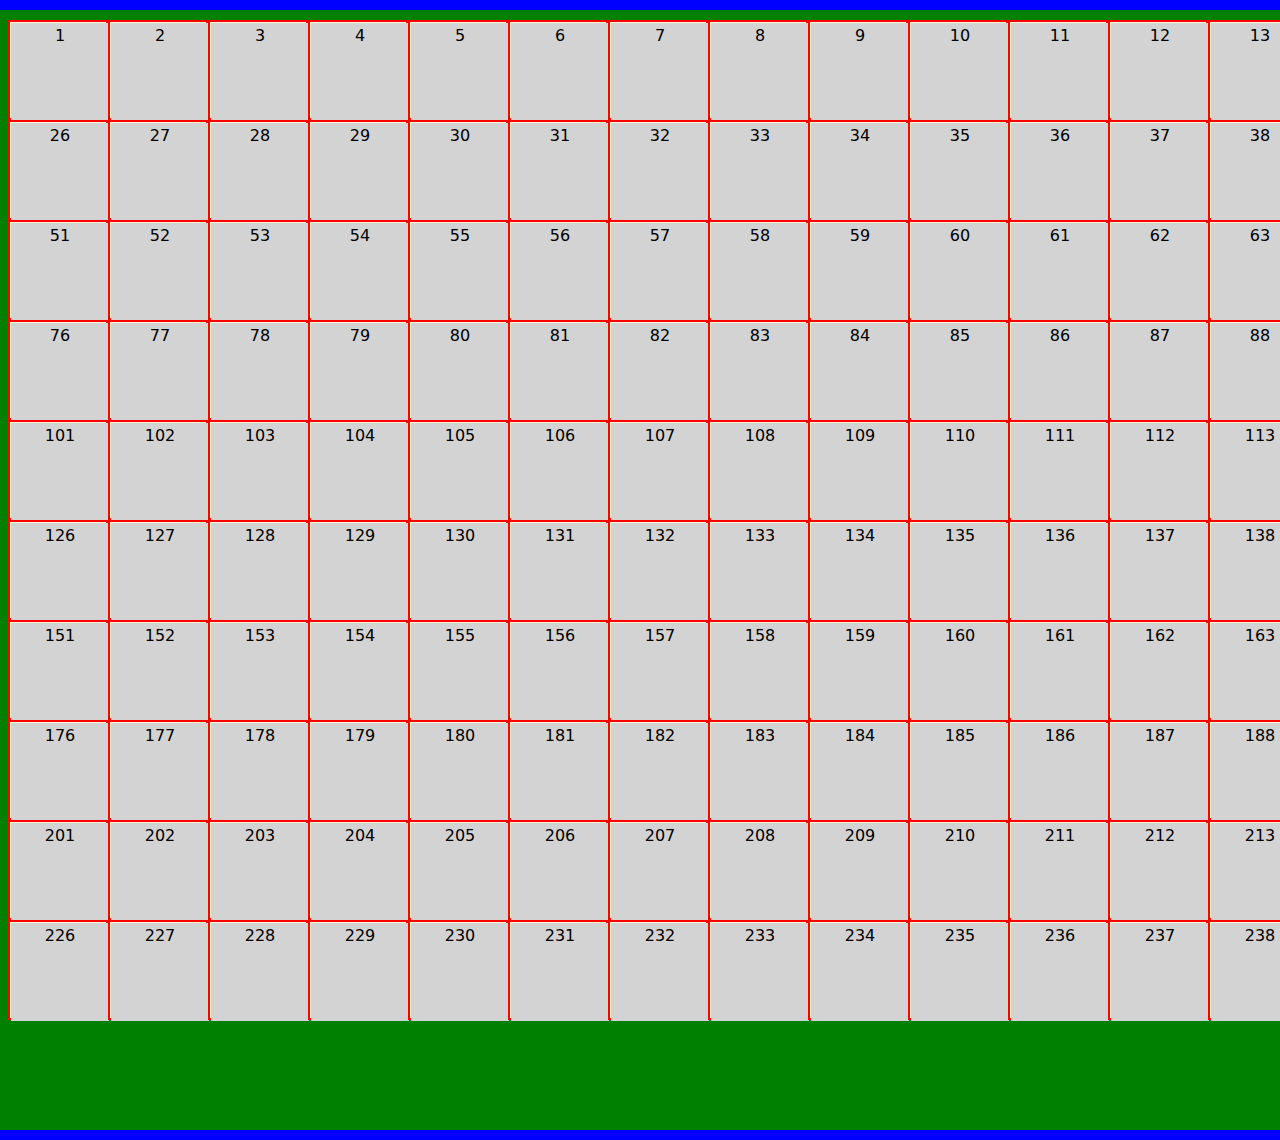
<file: index.html>
<!DOCTYPE html>
<html id="main-html">
<head>
	<meta charset="utf-8">
	<meta name="viewport" content="width=device-width, initial-scale=1">
	<script type="text/javascript" src="js/script.js"></script>
	<link rel="stylesheet" type="text/css" href="css/styles.css">
	<link rel="stylesheet" type="text/css" href="css/bootstrap.css">
	<link rel="stylesheet" type="text/css" href="css/bootstrap.min.css">
	<title>GameTests-SquareProject</title>
</head>
<body id="main-body" onload="bulidGameLand()">
	<section id="game-land" class="text-center">

		<!-- One row has all MEMBERS divs inside -->
		<div id="members-land" class="row">
			<!-- Test template -->
			<!-- <div class="col-auto g-0">
				<div id="member">
					<button id="member-butt" onclick="playWindow()" style="background-color: grey;">Test</button>
				</div> -->
				
		</div> 
		<div id="play-div" class="row">
			<!-- Playing Window -->
			
		</div>


		

	</section>

	<!-- JS -->
	<script type="text/javascript" src="js/script.js"></script>
</body>
</html>
</file>
<file: css/styles.css>
div#member {
	border: 2px solid red;
	height: 100px;
	width: 100px;
	background-color: lightgoldenrodyellow;
}

#game-land {
	background-color: blue;
	padding: 10px;
	height: 100%;
	width: 2554px;
}

.row {
	width: 2554px;
	min-height: 100px;
	background-color: green;
	padding-top: 10px;
	padding-left: 10px;
	padding-bottom: 10px;
}

.row#play-row{
	background-color: white;
	max-width: 100%;
}



html#main-html {
	max-height: 670px;
	max-width: 2418px;
	background-color: lightblue;
}

.member-butt {
	
  background-color: lightgrey;
  border: none;
  color: black;
  height: 98px;
  width: 98px;
  text-align: center;
  text-decoration: none;
  display: grid;
  font-size: 16px;
  margin: 1px 1px;
  cursor: pointer;
}

#guess-result {
	background-color: blue;
	height: 40px;
 	width: 150px;
	
}


/* To force user using larg screen
 /* @media (min-width: 1400px) {
  .container-xxl, .container-xl, .container-lg, .container-md, .container-sm, .container {
    max-width: 1320px;
  }
} */
</file>
